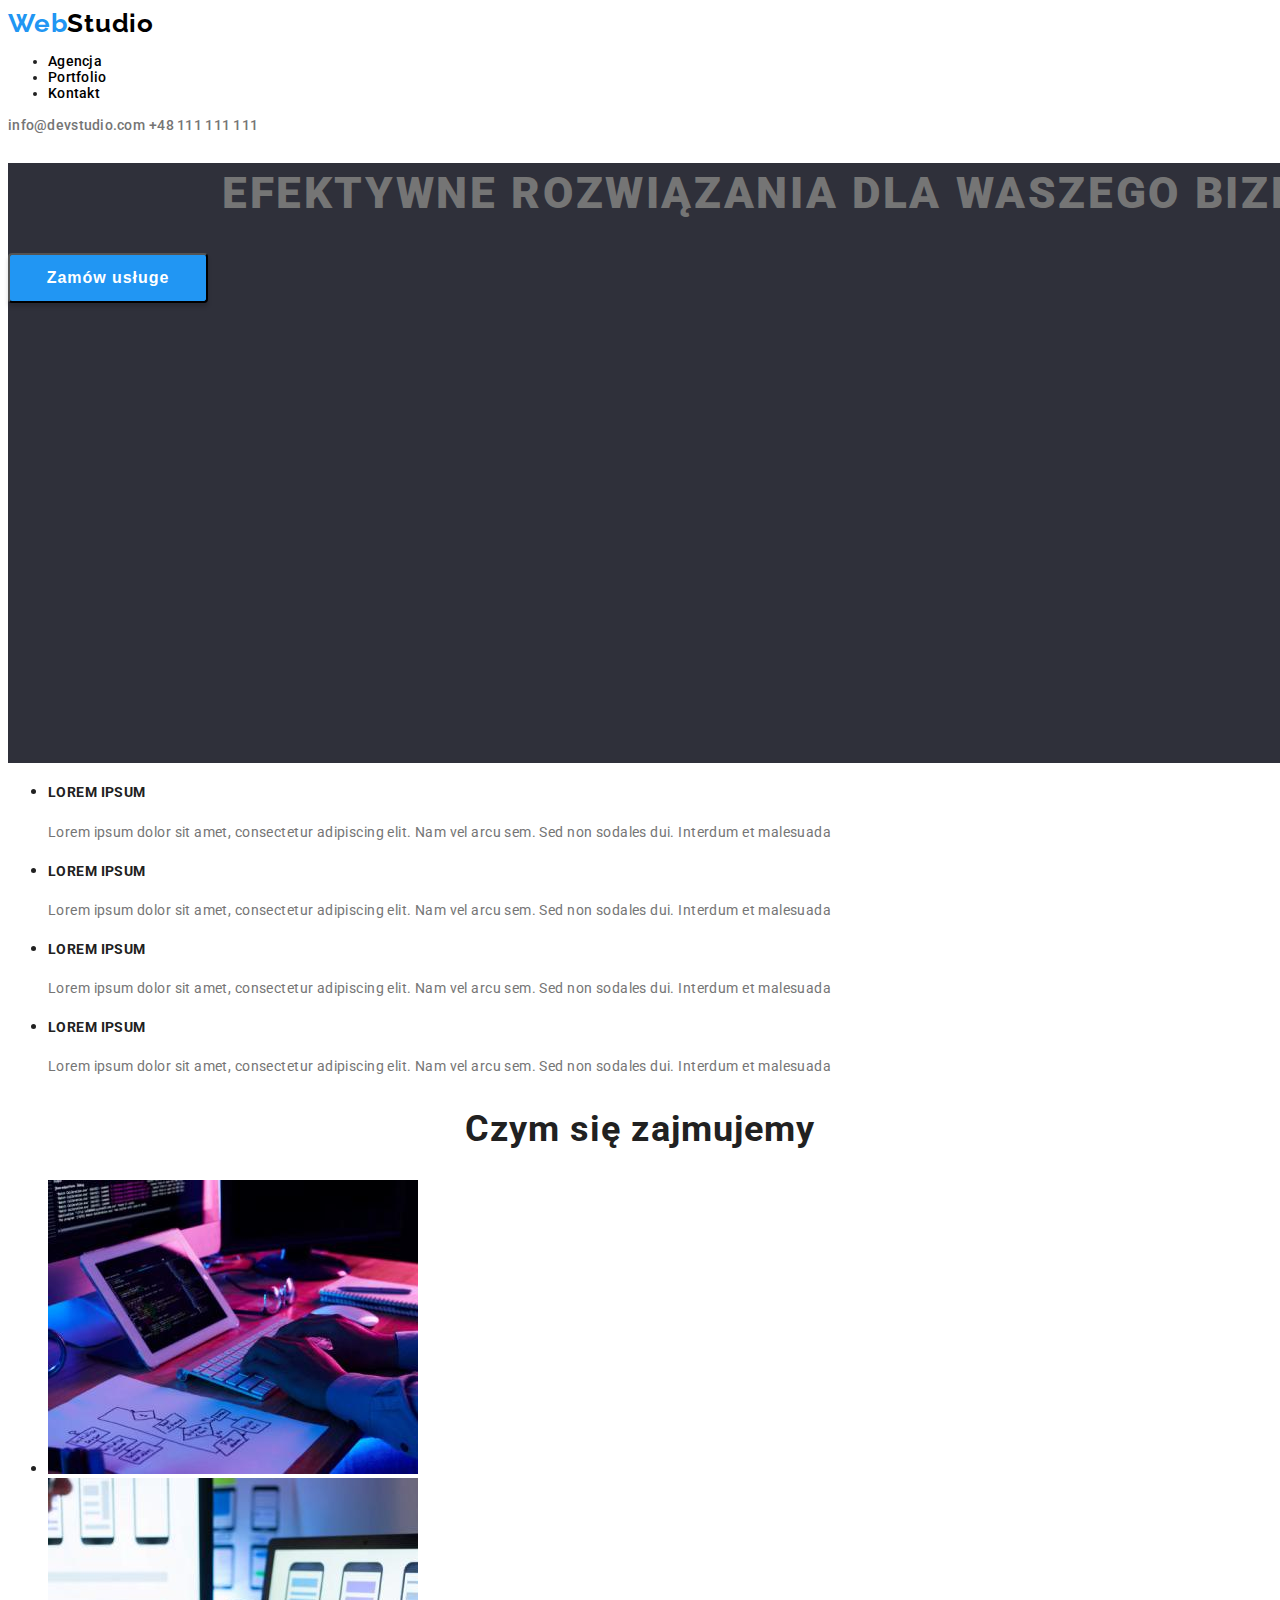
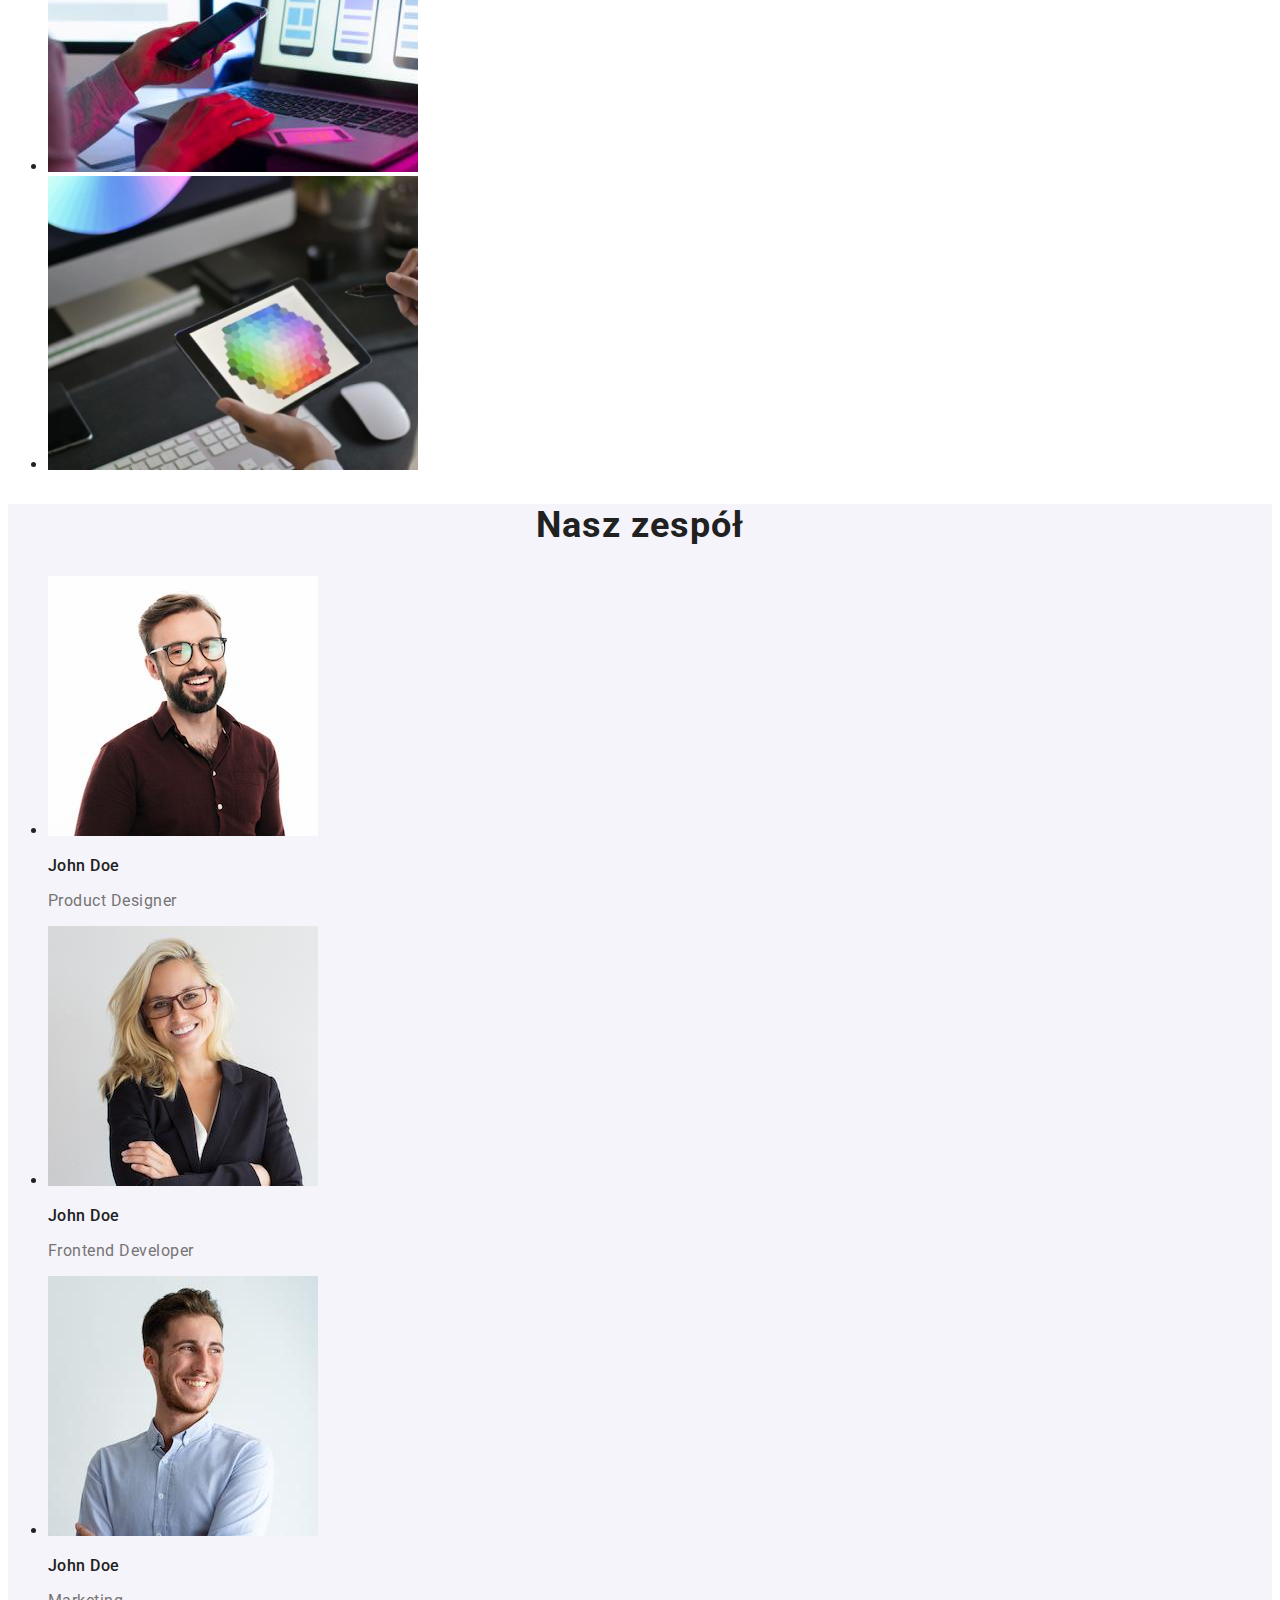
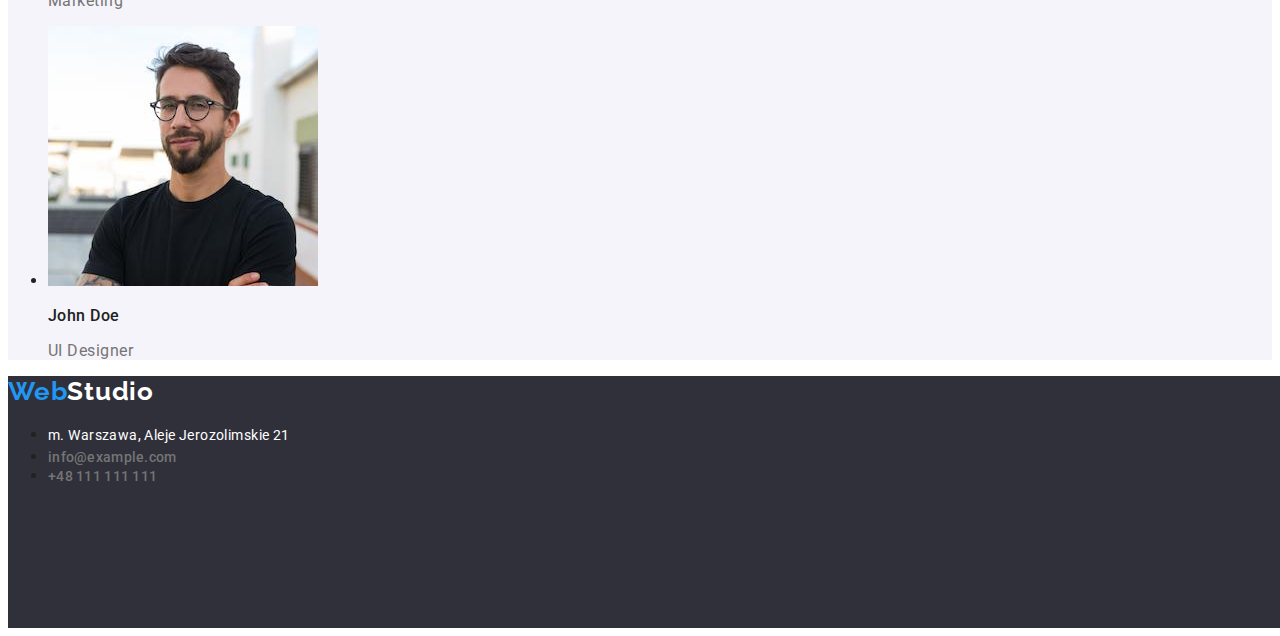
<file: index.html>
<!DOCTYPE html>
<html lang="en">
<head>
    <meta charset="UTF-8">
    <meta http-equiv="X-UA-Compatible" content="IE=edge">
    <meta name="viewport" content="width=device-width, initial-scale=1.0">
    <title>Studio</title>
    <link rel="stylesheet" href="style/style.css">
    <link rel="preconnect" href="https://fonts.gstatic.com">
    <link href="https://fonts.googleapis.com/css2?family=Raleway:wght@700&family=Roboto:wght@400;500;700;900&display=swap"
        rel="stylesheet">
</head>
<body>
    <header class="header">
        <a class="webstudio-black" href="#"><span>Web</span>Studio</a>
        <nav class="navigation">
        <ul class="navigation-list">
            <li><a class="navigation-item" href="#">Agencja</a></li>
            <li><a class="navigation-item" href="./portfolio.html">Portfolio</a></li>
            <li><a class="navigation-item" href="#">Kontakt</a></li>
        </ul>
        </nav>
    <address class="address">
        <a class="address-item" href="mailto:info@devstudio.com">info@devstudio.com</a>
        <a class="address-item" href="tel:+48111111111">+48 111 111 111</a>
    </address>
    </header>

    <main>

        <!--EFEKTYWNE ROZWIĄZANIA DLA WASZEGO BIZNESU -->

        <section class="solutions">
            <h1 class="effective-solutions">EFEKTYWNE ROZWIĄZANIA DLA WASZEGO BIZNESU</h1>
            <button class="button" type="button">Zamów usługe</button>
        </section>

        <!--Nasze atuty-->

        <section>
            <ul>
                <li>
                    <span class="atuts">LOREM IPSUM</span>
                    <p class="atuts-description">Lorem ipsum dolor sit amet, consectetur adipiscing elit. Nam vel arcu sem. Sed non sodales dui. Interdum et malesuada</p>
                </li>
                <li>
                    <span class="atuts">LOREM IPSUM</span>
                    <p class="atuts-description">Lorem ipsum dolor sit amet, consectetur adipiscing elit. Nam vel arcu sem. Sed non sodales dui. Interdum et malesuada</p>
                </li>
                <li>
                    <span class="atuts">LOREM IPSUM</span>
                    <p class="atuts-description">Lorem ipsum dolor sit amet, consectetur adipiscing elit. Nam vel arcu sem. Sed non sodales dui. Interdum et malesuada</p>
                </li>
                <li>
                    <span class="atuts">LOREM IPSUM</span>
                    <p class="atuts-description">Lorem ipsum dolor sit amet, consectetur adipiscing elit. Nam vel arcu sem. Sed non sodales dui. Interdum et malesuada</p>
                </li>
            </ul>
        </section>

        <!--Czym się zajmujemy-->

        <section>
            <h2 class="what-are-we-doing">Czym się zajmujemy</h2>
            <ul>
                <li><img src="images/box1.jpg" alt="Programista przy pracy" width="370" height="294"></li>
                <li><img src="images/box2.jpg" alt="Projektowanie interfejsu mobilnego" width="370" height="294" ></li>
                <li><img src="images/box3.jpg" alt="Grafik wybierajacy szate graficzną" width="370" height="294"></li>
            </ul>
        </section>

        <!--Nasz zespół-->

        <section class="team-background">
            <h2 class="our-team">Nasz zespół</h2>
            <ul>
                <li>
                    <img src="images/john1.jpg" alt="John Doe" width="270" height="260">
                    <h3 class="worker-name">John Doe</h3>
                    <p class="specialization">Product Designer</p>
                </li>
                <li>
                    <img src="images/john2.jpg" alt="John Doe" width="270" height="260">
                    <h3 class="worker-name">John Doe</h3>
                    <p class="specialization">Frontend Developer</p>
                </li>
                <li>
                    <img src="images/john3.jpg" alt="John Doe" width="270" height="260">
                    <h3 class="worker-name">John Doe</h3>
                    <p class="specialization">Marketing</p>
                </li>
                <li>
                    <img src="images/john4.jpg" alt="John Doe" width="270" height="260">
                    <h3 class="worker-name">John Doe</h3>
                    <p class="specialization">UI Designer</p>
                </li>
            </ul>
        </section>
    </main>
    <footer class="footer">
        <a class="webstudio-white" href="#"><span>Web</span>Studio</a>
        <address class="address">
            <ul>
                <li><a class="address-place" href="#">m. Warszawa, Aleje Jerozolimskie 21</a></li>
                <li><a class="address-item" href="mailto:info@example.com">info@example.com</a></li>
                <li><a class="address-item" href="tel:+48111111111">+48 111 111 111</a></li>
            </ul>
        </address>
    </footer>
</body>
</html>
</file>
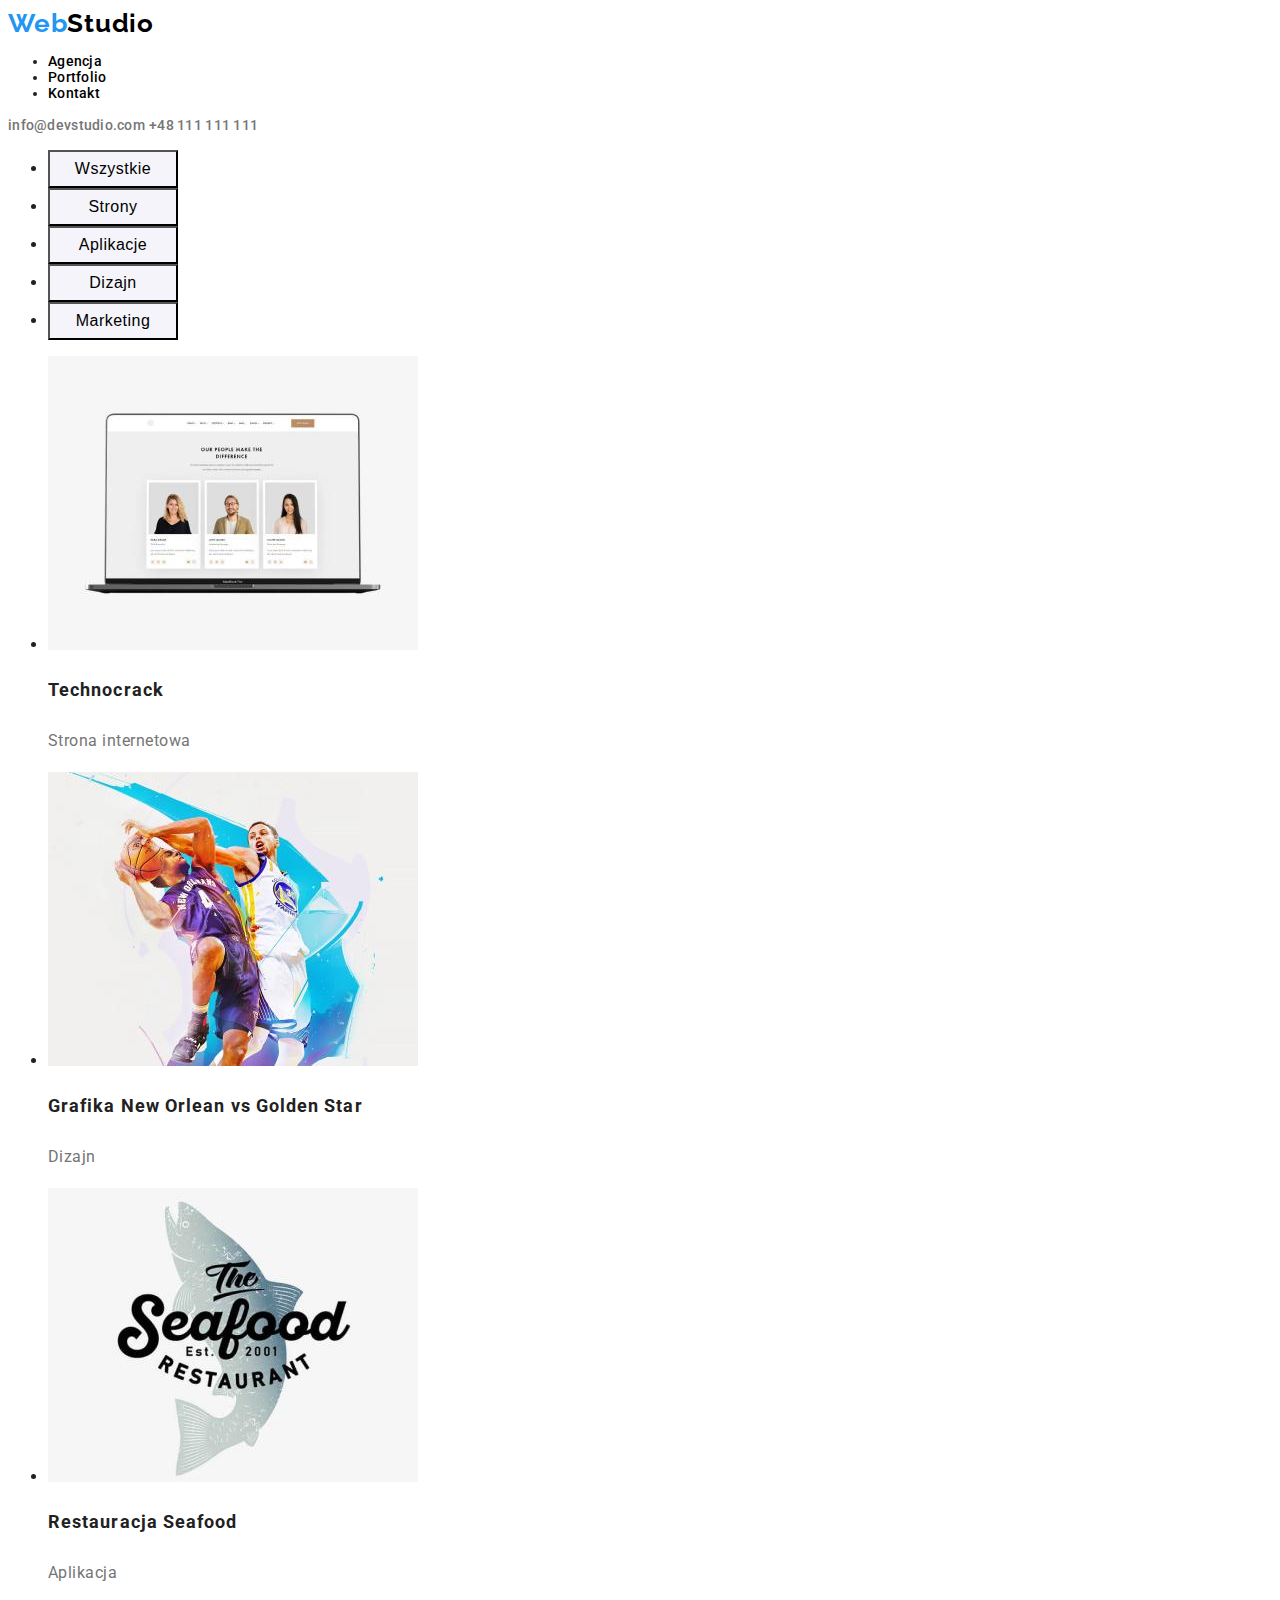
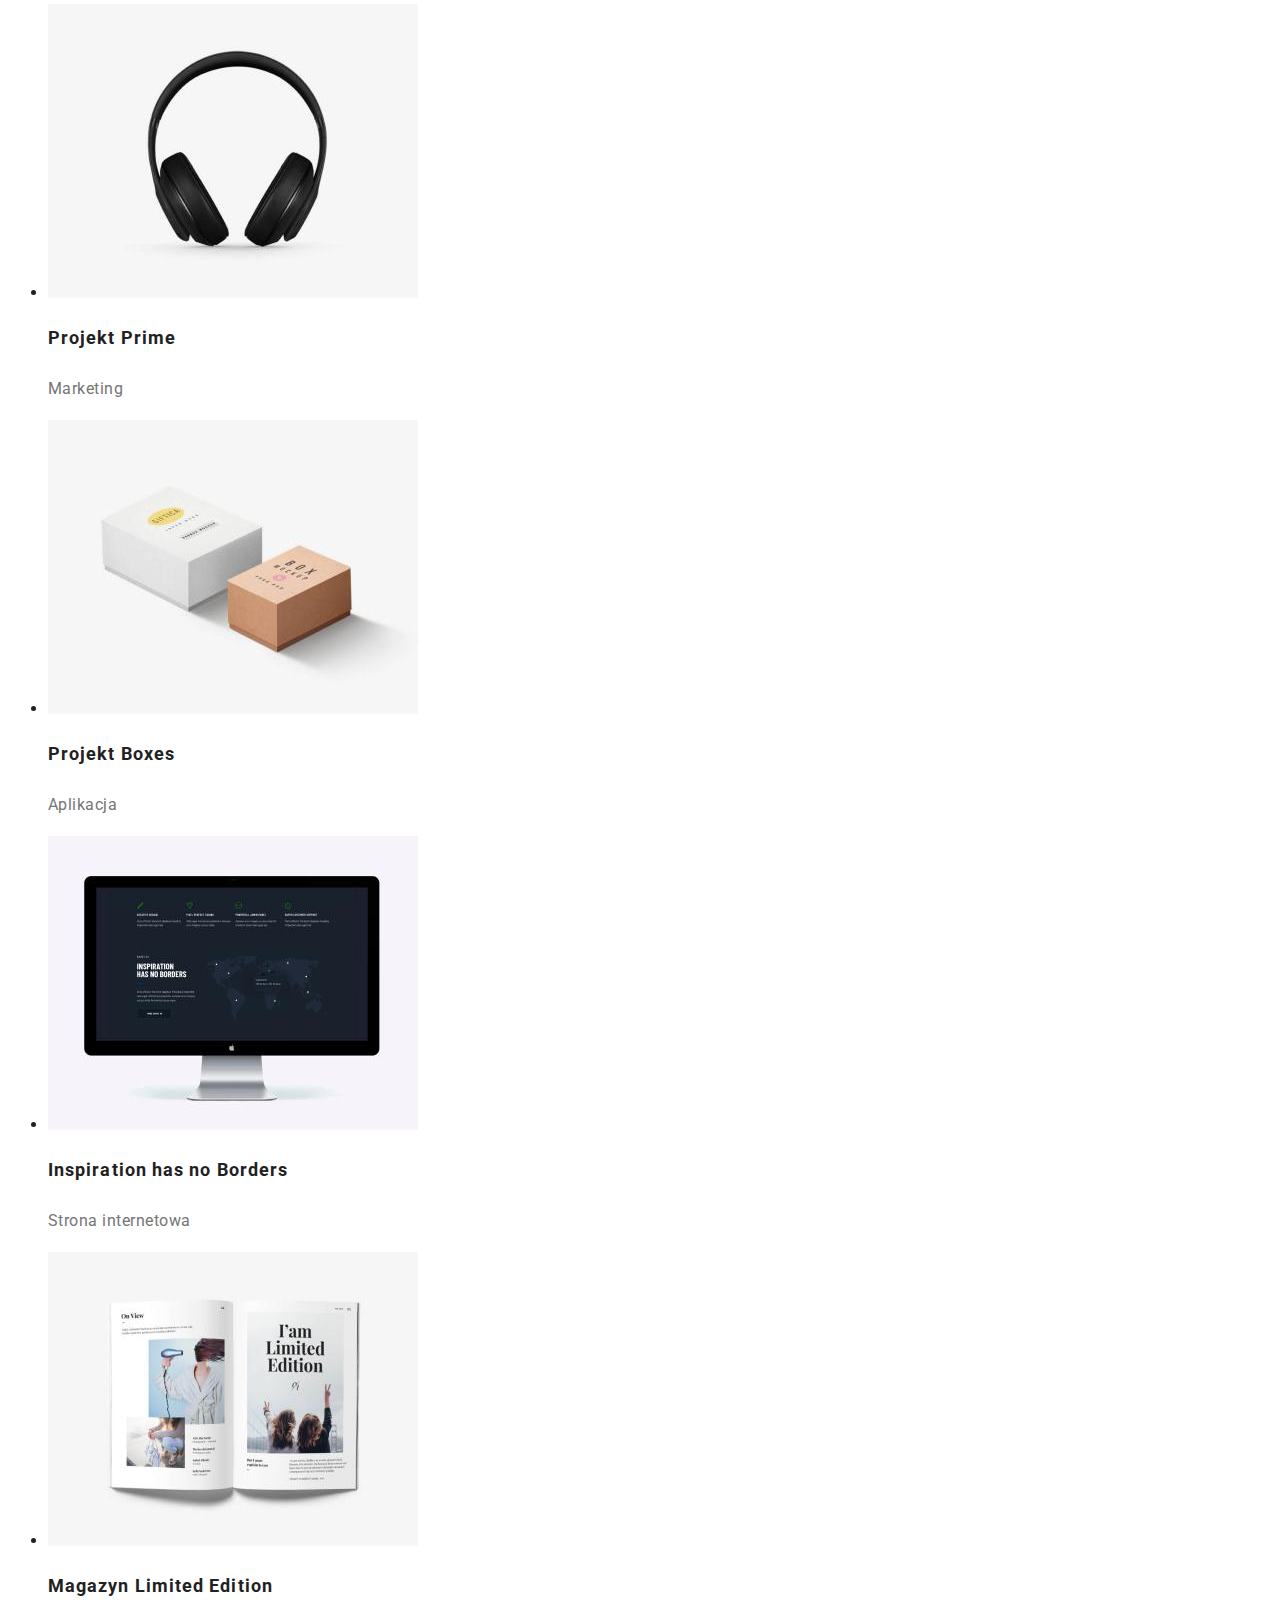
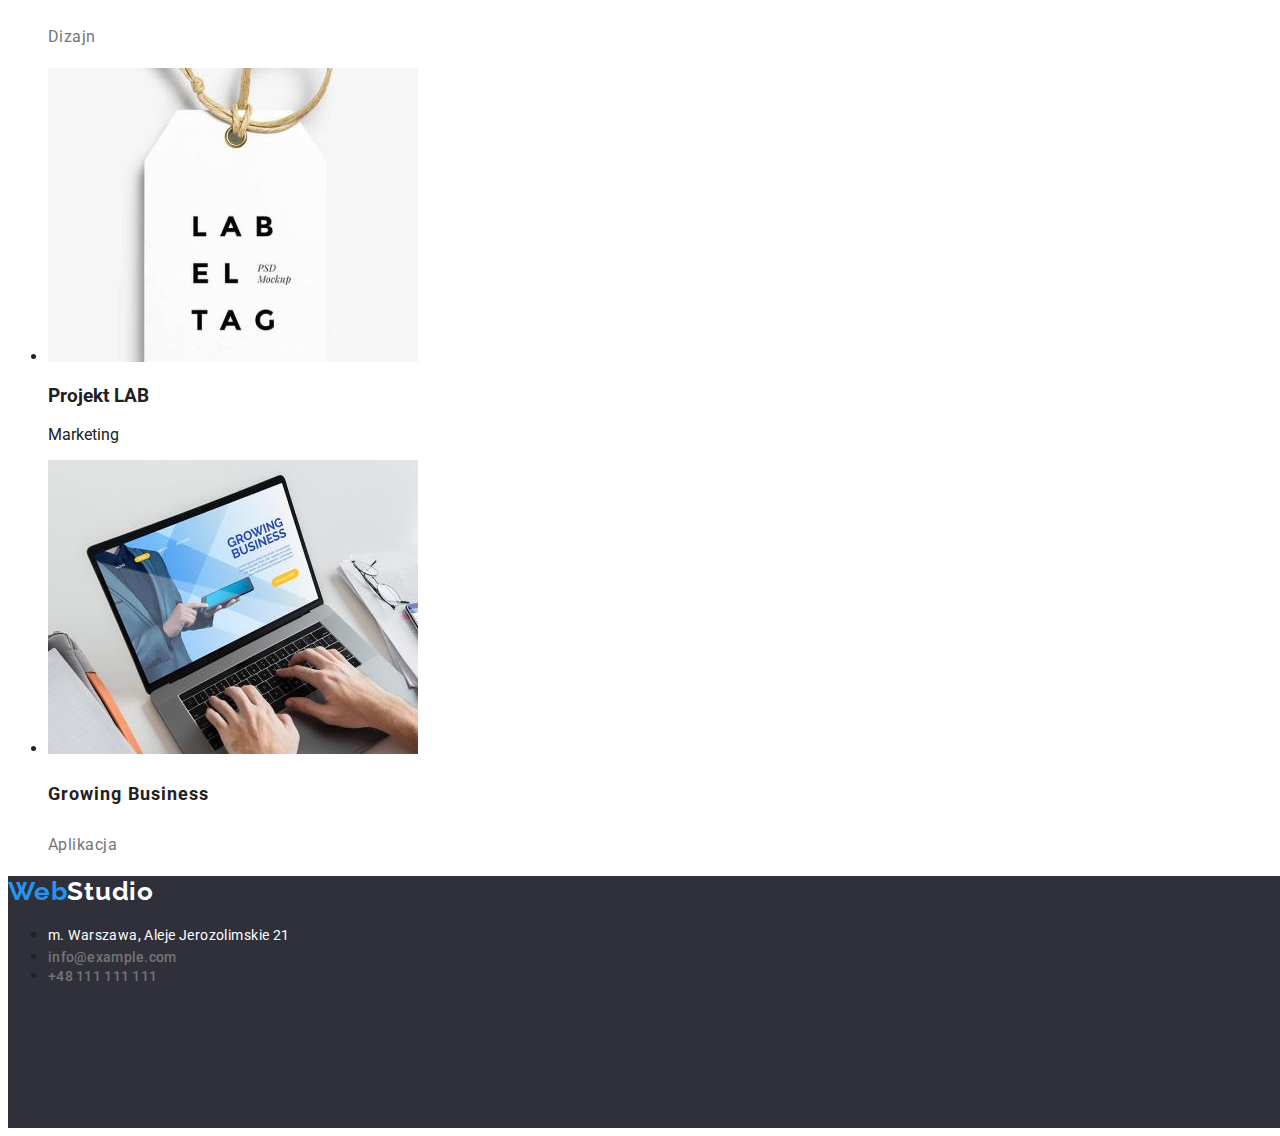
<file: portfolio.html>
<!DOCTYPE html>
<html lang="en">

<head>
    <meta charset="UTF-8">
    <meta http-equiv="X-UA-Compatible" content="IE=edge">
    <meta name="viewport" content="width=device-width, initial-scale=1.0">
    <title>Portfolio</title>
    <link rel="stylesheet" href="style/style.css">
    <link rel="preconnect" href="https://fonts.gstatic.com">
    <link href="https://fonts.googleapis.com/css2?family=Raleway:wght@700&family=Roboto:wght@400;500;700;900&display=swap"
        rel="stylesheet">
</head>
<body>
    <header class="header">
        <a class="webstudio-black" href="./index.html"><span>Web</span>Studio</a>
        <nav class="navigation">
            <ul class="navigation-list">
                <li><a class="navigation-item" href="#">Agencja</a></li>
                <li><a class="navigation-item" href="./portfolio.html">Portfolio</a></li>
                <li><a class="navigation-item" href="#">Kontakt</a></li>
            </ul>
        </nav>
        <address class="address">
            <a class="address-item" href="mailto:info@devstudio.com">info@devstudio.com</a>
            <a class="address-item" href="tel:+48111111111">+48 111 111 111</a>
        </address>
    </header>

    <main>

        <!--Jeszcze nie wiem-->

        <section>
            <ul>
                <li><button class="buttons" type="button">Wszystkie</button></li>
                <li><button class="buttons" type="button">Strony</button></li>
                <li><button class="buttons" type="button">Aplikacje</button></li>
                <li><button class="buttons" type="button">Dizajn</button></li>
                <li><button class="buttons" type="button">Marketing</button></li>
            </ul>
        </section>

            <!--obrazy-->

        <section>
            <ul>
                <li>
                    <img src="images/portfolio_images/portfolio1.jpg" alt="zdjęcia pracownikow wraz z opisem umijestnosci" 
                          width: 370px; height: 404px; >
                        <h3 class="objects">Technocrack</h3>
                            <p class="objects-description">Strona internetowa</p>
                </li>
                <li>
                    <img src="images/portfolio_images/portfolio2.jpg" alt="dwóch koszykarzy walczących o piłke" 
                         width: 370px; height: 404px; >
                        <h3 class="objects">Grafika New Orlean vs Golden Star</h3>
                            <p class="objects-description">Dizajn</p>
                </li>
                <li>
                    <img src="images/portfolio_images/portfolio3.jpg" alt="logo restauracji seafood"
                         width: 370px; height: 404px; >
                        <h3 class="objects">Restauracja Seafood</h3>
                            <p class="objects-description">Aplikacja</p>
                </li>
                <li>
                    <img src="images/portfolio_images/portfolio4.jpg" alt="obraz przedstawiajacy sluchawki" 
                         width: 370px; height: 404px;>
                        <h3 class="objects">Projekt Prime</h3>
                            <p class="objects-description">Marketing</p>
                </li>
                <li>
                    <img src="images/portfolio_images/portfolio5.jpg" alt="profesjonalne pudełka" 
                         width: 370px; height: 404px; >
                        <h3 class="objects">Projekt Boxes</h3>
                            <p class="objects-description">Aplikacja</p>
                </li>
                <li>
                    <img src="images/portfolio_images/portfolio6.jpg" alt="pilpit komputera" 
                         width: 370px; height: 404px;>
                        <h3 class="objects">Inspiration has no Borders</h3>
                            <p class="objects-description">Strona internetowa</p>
                </li>
                <li>
                    <img src="images/portfolio_images/portfolio7.jpg" alt="otwarta strona magazynu" 
                         width: 370px; height: 404px;>
                        <h3 class="objects">Magazyn Limited Edition</h3>
                            <p class="objects-description">Dizajn</p>
                </li>
                <li>
                    <img src="images/portfolio_images/portfolio8.jpg" alt="zawieszka labeltag" 
                         width: 370px; height: 404px;>
                        <h3 class="obejcts">Projekt LAB</h3>
                            <p class="objeobjects-description">Marketing</p>
                </li>
                <li>
                    <img src="images/portfolio_images/portfolio9.jpg" alt="zdjecie osoby pracującej przy komputerze" 
                         width: 370px; height: 404px;>   
                        <h3 class="objects">Growing Business</h3>
                            <p class="objects-description">Aplikacja</p>
                </li>
            </ul>
        </section>
    </main>
    <footer class="footer">
        <a class="webstudio-white" href="#"><span>Web</span>Studio</a>
        <address class="address">
            <ul>
                <li><a class="address-place" href="#">m. Warszawa, Aleje Jerozolimskie 21</a></li>
                <li><a class="address-item" href="mailto:info@example.com">info@example.com</a></li>
                <li><a class="address-item" href="tel:+48111111111">+48 111 111 111</a></li>
            </ul>
        </address>
    </footer>
</body>
</html>
</file>
<file: style/style.css>
:root {
  --main-font: "Roboto", sans-serif;
  --secondary-font: "Raleway", sans-serif;
  --main-color: #2196f3;
  --secondary-color: #757575;
  --third-color: #ffffff;
}

body {
  font-family: var(--main-font);
  color: #212121;
}

/*---HEADER---*/

.webstudio-black {
  font-family: var(--secondary-font);
  font-weight: 700;
  font-size: 26px;
  line-height: 1.192em;
  text-decoration-line: none;
  letter-spacing: 0.03em;
  color: #000;
}
span {
  color: var(--main-color);
}

.navigation-list {
  font-weight: 500;
  font-size: 14px;
  line-height: 1.143em;
  letter-spacing: 0.02em;
}

.navigation-item {
  text-decoration-line: none;
  color: #000;
}

.navigation-item:hover {
  color: var(--main-color);
}

.address-item {
  font-weight: 500;
  font-size: 14px;
  line-height: 1.143em;
  letter-spacing: 0.02em;
  color: var(--secondary-color);
  text-decoration-line: none;
  font-style: normal;
}

.address-item:hover {
  color: var(--main-color);
}

.solutions {
  width: 1600px;
  height: 600px;
  left: 0px;
  top: 80px;
  background: #2f303a;
}
.effective-solutions {
  font-weight: 900;
  font-size: 44px;
  line-height: 1.364em;
  text-align: center;
  letter-spacing: 0.06em;
  text-transform: uppercase;
  color: var(--secondary-color);
}

.button {
  font-weight: 700;
  font-size: 16px;
  line-height: 1.875em;
  align-items: center;
  text-align: center;
  letter-spacing: 0.06em;
  color: var(--third-color);

  width: 200px;
  height: 50px;
  left: 700px;
  top: 430px;
  background: #2196f3;
  box-shadow: 0px 4px 4px rgba(0, 0, 0, 0.15);
  border-radius: 4px;
}
.button:hover {
  cursor: pointer;
}

.atuts {
  font-weight: 700;
  font-size: 14px;
  line-height: 1.875em;
  letter-spacing: 0.03em;
  color: #212121;
}

.atuts-description {
  font-size: 14px;
  line-height: 1.714em;
  letter-spacing: 0.03em;
  color: var(--secondary-color);
}

.what-are-we-doing {
  font-weight: 700;
  font-size: 36px;
  line-height: 1.167em;
  text-align: center;
  letter-spacing: 0.03em;
}

.team-background {
  background: #f5f4fa;
}

.our-team {
  font-weight: 700;
  font-size: 36px;
  line-height: 1.167em;
  text-align: center;
  letter-spacing: 0.03em;
}

.worker-name {
  font-weight: 500;
  font-size: 16px;
  line-height: 1.187em;
  letter-spacing: 0.03em;
}

.specialization {
  font-size: 16px;
  line-height: 1.187em;
  letter-spacing: 0.03em;
  color: var(--secondary-color);
}

.footer {
  width: 1600px;
  height: 252px;
  left: 0px;
  top: 2097px;
  background: #2f303a;
}

.webstudio-white {
  font-family: var(--secondary-font);
  font-weight: 700;
  font-size: 26px;
  line-height: 1.192em;
  text-decoration-line: none;
  letter-spacing: 0.03em;
  color: var(--third-color);
}
span {
  color: var(--main-color);
}

.address-place {
  font-size: 14px;
  line-height: 1.714em;
  letter-spacing: 0.03em;
  color: var(--third-color);
  text-decoration-line: none;
  font-style: normal;
}
.address-place:hover {
  color: var(--main-color);
}

.buttons {
  font-weight: 500;
  font-size: 16px;
  line-height: 1.625em;
  letter-spacing: 0.03em;
  background-color: #f5f4fa;

  width: 130px;
  height: 38px;
  left: 1046px;
  top: 174px;
}
.buttons:hover,
.buttons:focus {
  background-color: var(--main-color);
  color: var(--third-color);
}

.objects {
  font-weight: 322px;
  font-size: 18px;
  line-height: 2em;
  letter-spacing: 0.06em;
}

.objects-description {
  font-weight: 322px;
  font-size: 16px;
  line-height: 1.875em;
  letter-spacing: 0.03em;
  color: var(--secondary-color);
}
</file>
